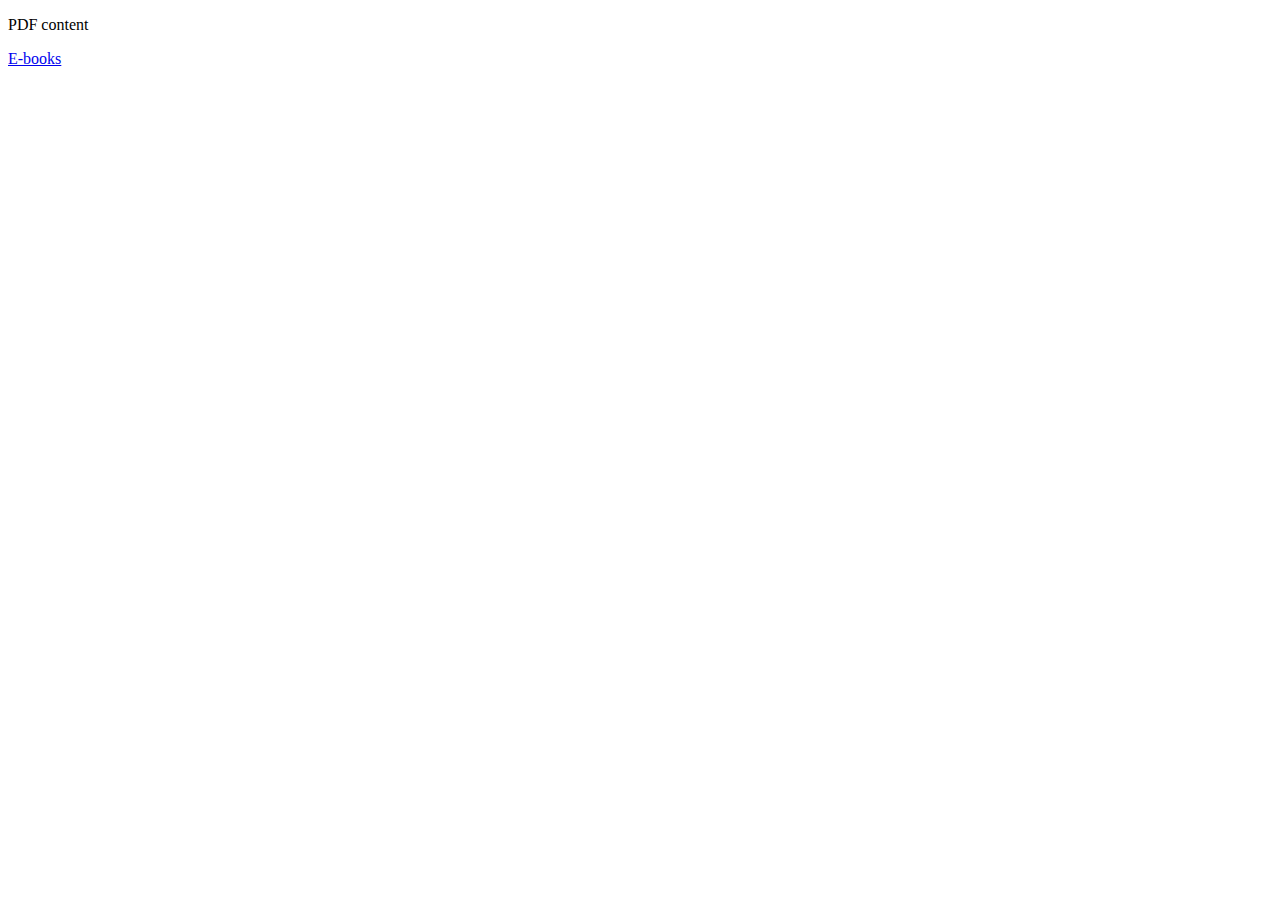
<file: index2.html>
<!DOCTYPE html>
<html>
<head><title>pdf</title></head>
<body>
  <p>PDF content</p>
  <a href="https://drive.google.com/drive/folders/1P0JeNJR-05K7kLAE6gmYYMr1cfFXbEKa?usp=sharing">E-books</a>
</body>
</html>
</file>
